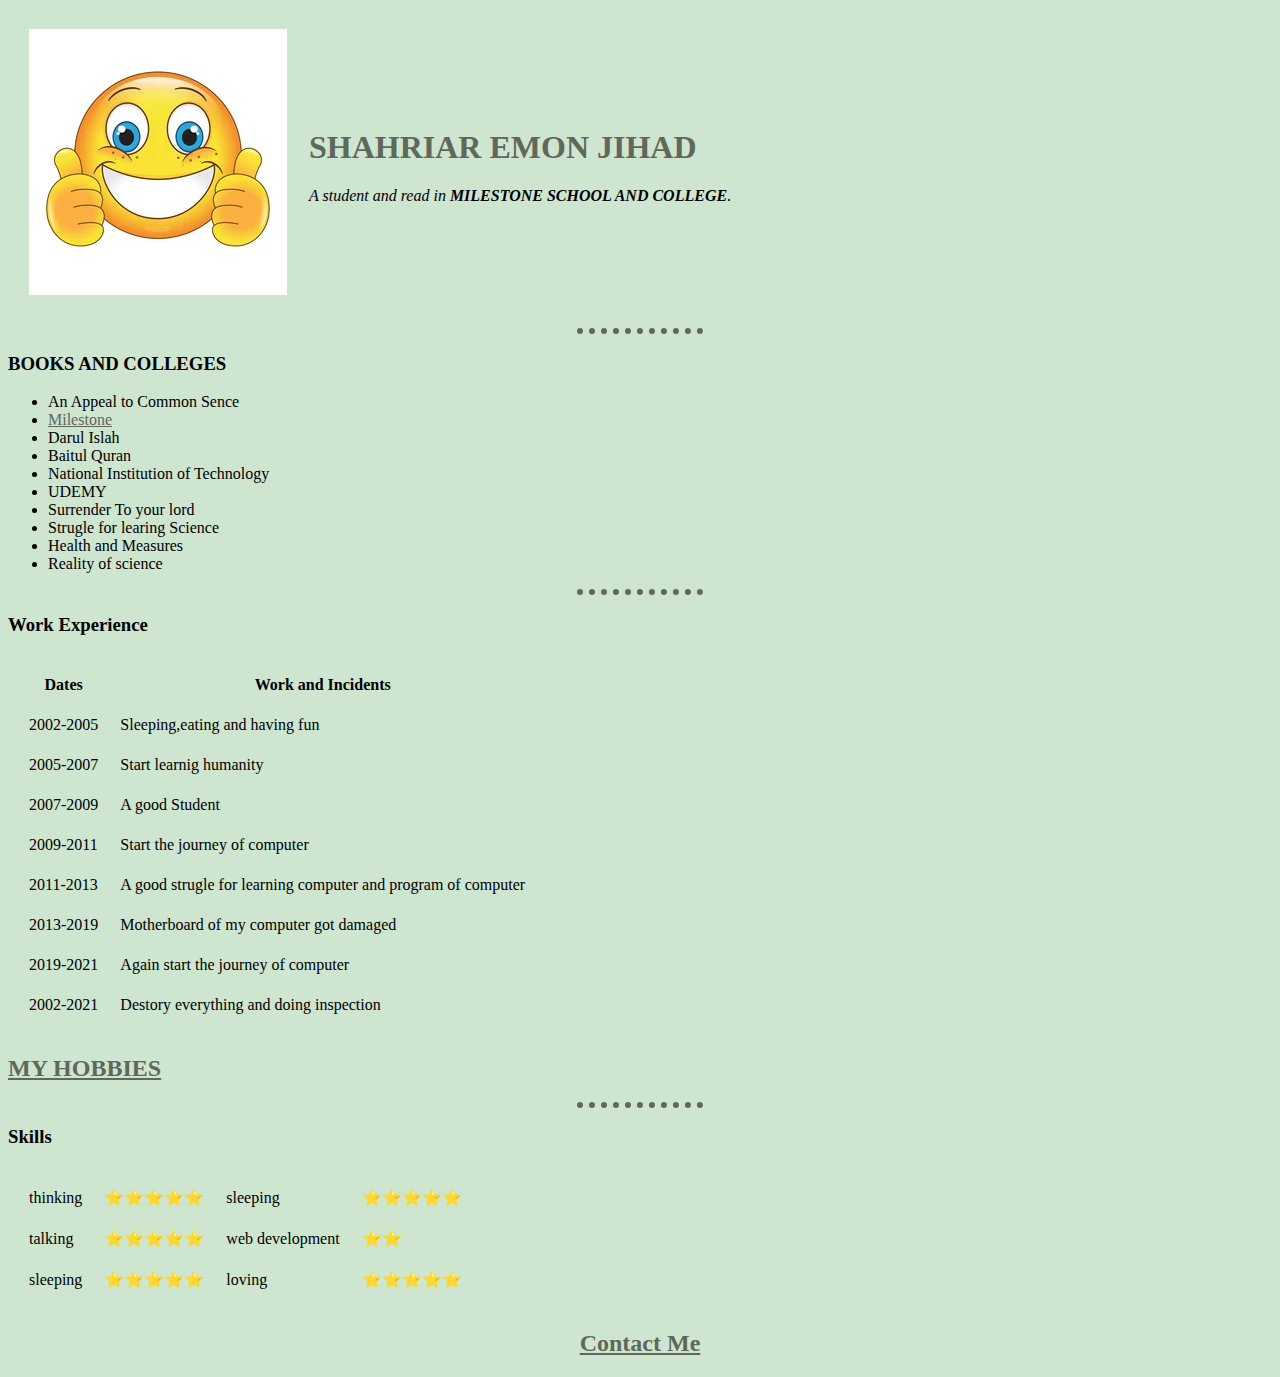
<file: index.html>
<!DOCTYPE html>
<html lang="en" dir="ltr">

<head>
  <meta charset="utf-8">
  <title>JIHAD PERSONAL SITE</title>
  <link rel="stylesheet" href="CSS\styles.css">
</head>

<body>
  <table cellspacing="20">
    <tr>
      <td><img src="image\Screenshot 2021-04-22 180411.png" alt=""></td>
      <td>
        <h1>SHAHRIAR EMON JIHAD</h1>
        <p><em> A student and read in <strong>MILESTONE SCHOOL AND COLLEGE</strong>.</em></p>
      </td>
    </tr>
  </table>
  <hr>
  <h3>BOOKS AND COLLEGES</h3>
  <ul>
    <li>An Appeal to Common Sence</li>
    <li><a href="http://www.milestonecollege.com/images/dcampus.jpg">Milestone</a></li>
    <li>Darul Islah</li>
    <li>Baitul Quran</li>
    <li>National Institution of Technology</li>
    <li>UDEMY</li>
    <li>Surrender To your lord</li>
    <li>Strugle for learing Science</li>
    <li>Health and Measures</li>
    <li>Reality of science</li>
  </ul>
  <hr>
  <h3>Work Experience</h3>
  <table cellspacing="20">
    <thead>
      <tr>
        <th>Dates</th>
        <th>Work and Incidents</th>
      </tr>
    </thead>
    <tbody>
      <tr>
        <td>2002-2005</td>
        <td>Sleeping,eating and having fun</td>
      </tr>
      <tr>
        <td>2005-2007</td>
        <td>Start learnig humanity</td>
      </tr>
      <tr>
        <td>2007-2009</td>
        <td>A good Student</td>
      </tr>
      <tr>
        <td>2009-2011</td>
        <td>Start the journey of computer</td>
      </tr>
      <tr>
        <td>2011-2013</td>
        <td>A good strugle for learning computer and program of computer</td>
      </tr>
      <tr>
        <td>2013-2019</td>
        <td>Motherboard of my computer got damaged</td>
      </tr>
      <tr>
        <td>2019-2021</td>
        <td>Again start the journey of computer</td>
      </tr>
      <tr>
        <td>2002-2021</td>
        <td>Destory everything and doing inspection</td>
      </tr>
    </tbody>
    <tfoot>

    </tfoot>

  </table>
  <h2><a href="HOBISES.html">MY HOBBIES</a></h2>
  <hr>
  <h3>Skills</h3>
  <table cellspacing="20">
    <tr>
      <td>thinking</td>
      <td>⭐⭐⭐⭐⭐</td>
      <td>sleeping</td>
      <td>⭐⭐⭐⭐⭐</td>
    </tr>
    <tr>
      <td>talking</td>
      <td>⭐⭐⭐⭐⭐</td>
      <td>web development</td>
      <td>⭐⭐</td>
    <tr>
      <td>sleeping</td>
      <td>⭐⭐⭐⭐⭐</td>
      <td>loving</td>
      <td>⭐⭐⭐⭐⭐</td>
    </tr>
    </tr>
  </table>
  <center><h2><a href="contact me.html">Contact Me</a></h2></center>
</body>

</html>
</file>
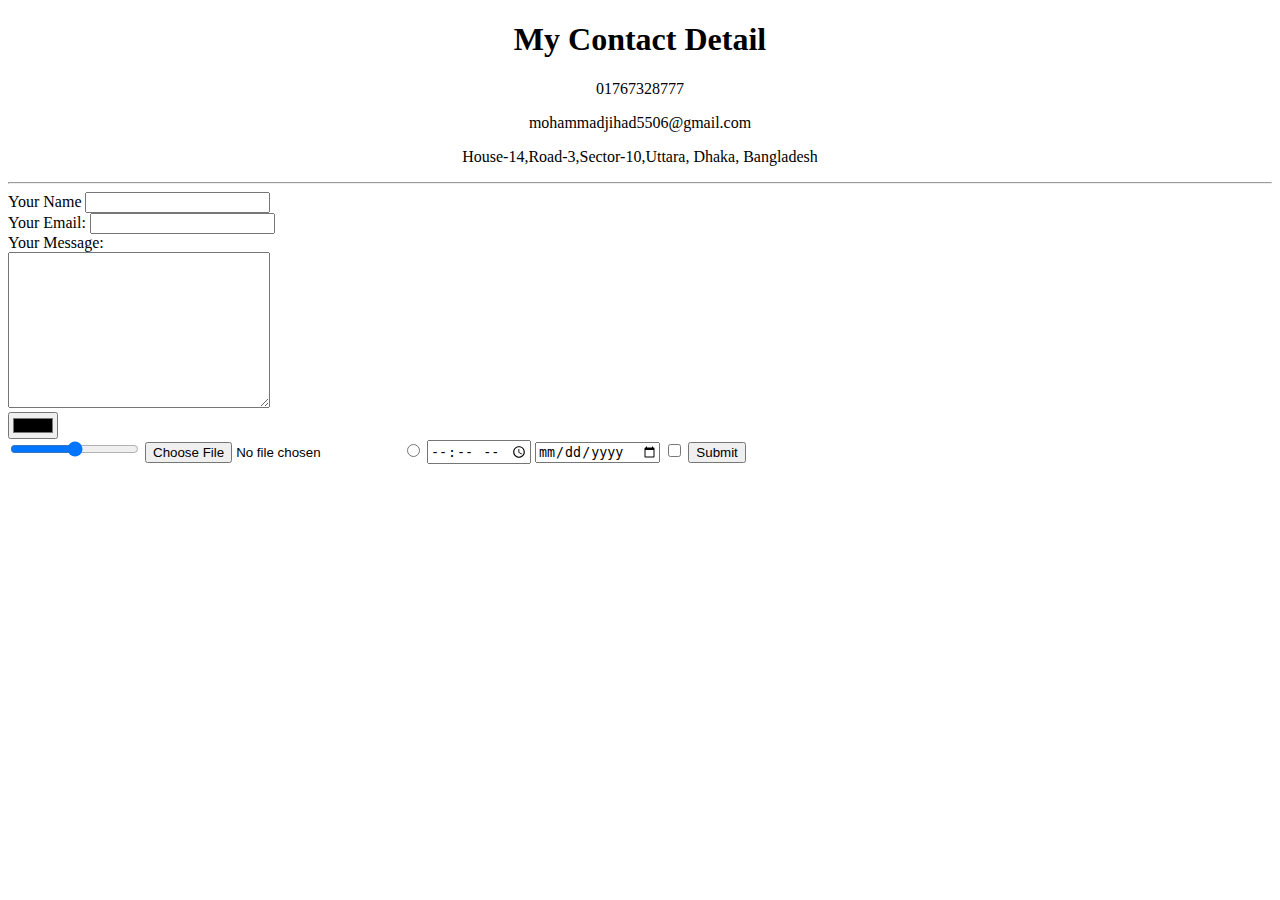
<file: contact me.html>
<!DOCTYPE html>
<html lang="en" dir="ltr">
  <head>
    <meta charset="utf-8">
    <title>Contact Me😈😈😇</title>
    <link rel="stylesheet" href="D:\Web development\CSS\styles.css">
  </head>
  <body>
    <center><h1>My Contact Detail</h1>
      <p>01767328777</p>
      <p>mohammadjihad5506@gmail.com</p>
      <p>House-14,Road-3,Sector-10,Uttara, Dhaka, Bangladesh</p><hr></center>
<form action="mailto:mohammadjihad5506@gmail.com" method="post"enctype="text/plain">
  <label >Your Name</label>
  <input type="text" name="Your Name" value=""><br>
  <label>Your Email:</label>
  <input type="email" name="Your email" value=""><br>
  <label>Your Message:</label><br>
  <textarea name="Your Messege" rows="10" cols="30"></textarea><br>
  <input type="color" name="Favorite color" value=""><br>
  <input type="range" name="" value="">
  <input type="file" name="Desire Picture" value="">
  <input type="radio" name="Wanna Include" value="">
  <input type="time" name="Current Time" value="">
  <input type="date" name="Date of Submit" value="">
  <input type="checkbox" name="Wanna Include" value="">
  <input type="submit" name="">
</form>
  </body>
</html>
</file>
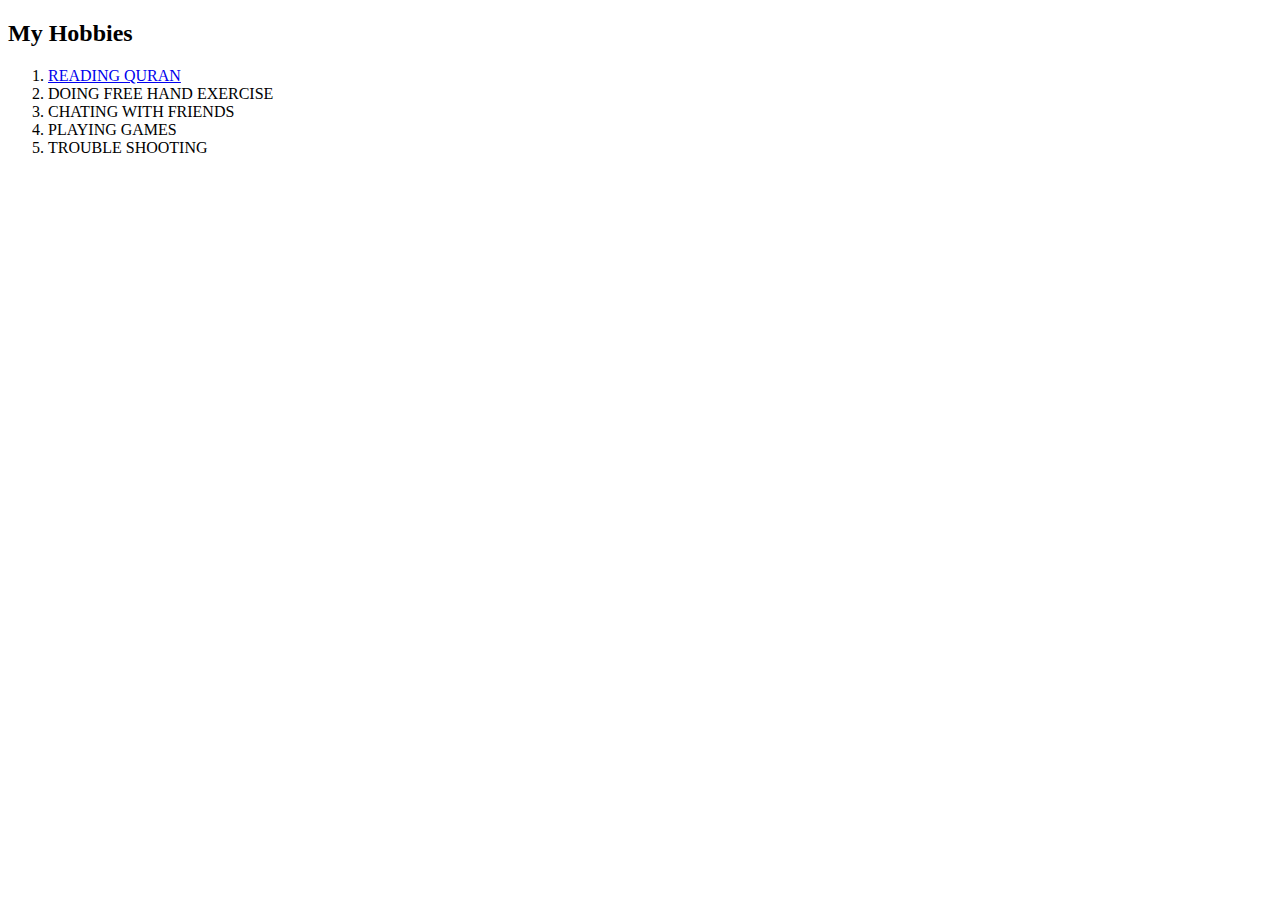
<file: HOBISES.html>
<!DOCTYPE html>
<html lang="en" dir="ltr">
  <head>
    <meta charset="utf-8">
    <title>MY HOBBIESS</title>
    <link rel="stylesheet" href="D:\Web development\CSS\styles.css">
  </head>
  <h2>My Hobbies</h2>
  <body>
    <ol>
      <li><a href="https://www.youtube.com/watch?v=z45Fdzw7MdA">READING QURAN</a></li>
      <li>DOING FREE HAND EXERCISE</li>
      <li>CHATING WITH FRIENDS</li>
      <li>PLAYING GAMES</li>
      <li>TROUBLE SHOOTING</li>
    </ol>
    <form class="" action="index.html" method="post">
      <label for=""></label>
    </form>
  </body>
</html>
</file>
